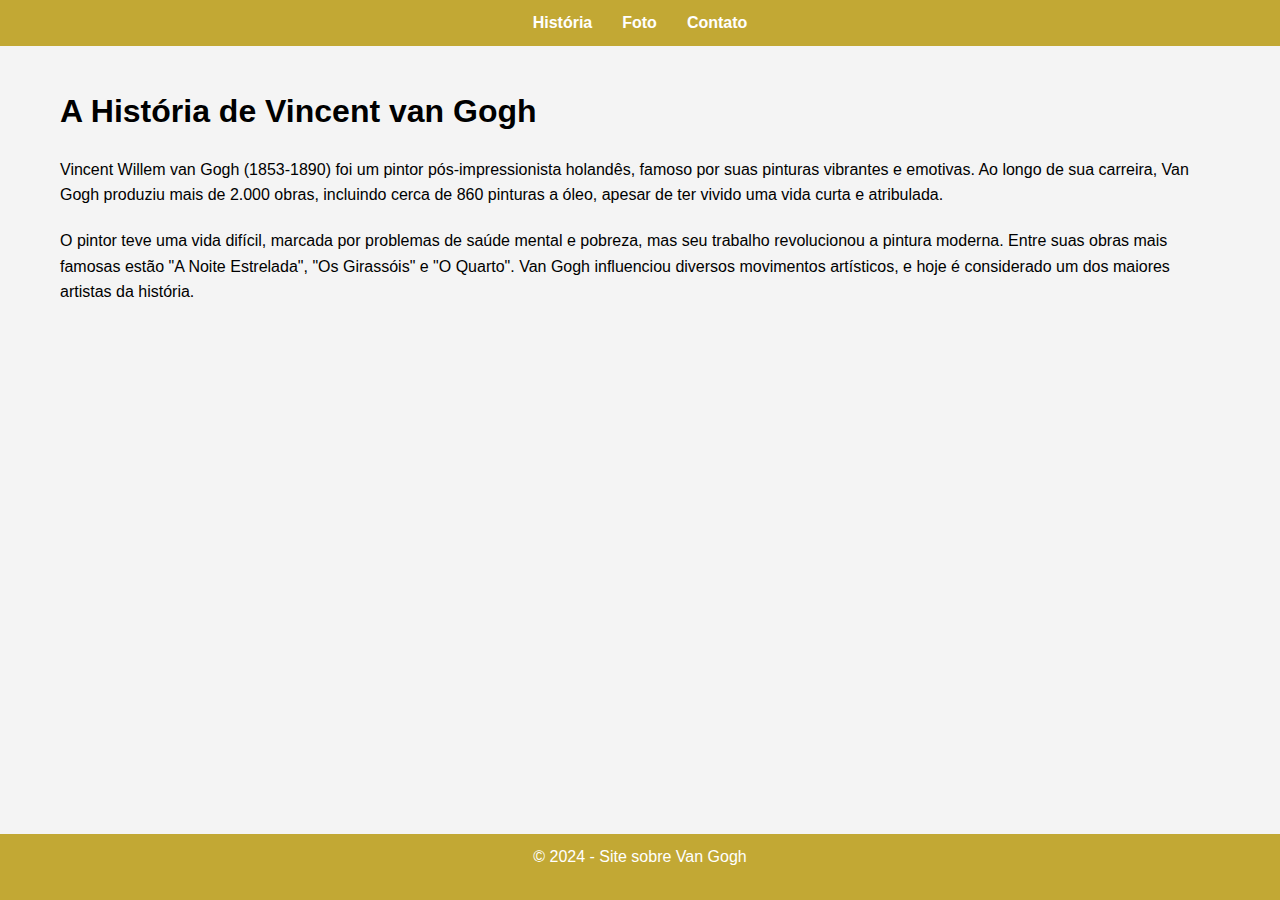
<file: index.html>
<!DOCTYPE html>
<html lang="pt-br">
<head>
    <meta charset="UTF-8">
    <meta name="viewport" content="width=device-width, initial-scale=1.0">
    <title>Van Gogh - História</title>
    <link rel="stylesheet" href="style.css">
</head>
<body>
    <header>
        <nav>
            <ul>
                <li><a href="index.html">História</a></li>
                <li><a href="foto.html">Foto</a></li>
                <li><a href="contato.html">Contato</a></li>
            </ul>
        </nav>
    </header>

    <main>
        <section>
            <h1>A História de Vincent van Gogh</h1>
            <p>Vincent Willem van Gogh (1853-1890) foi um pintor pós-impressionista holandês, famoso por suas pinturas vibrantes e emotivas. Ao longo de sua carreira, Van Gogh produziu mais de 2.000 obras, incluindo cerca de 860 pinturas a óleo, apesar de ter vivido uma vida curta e atribulada.</p>
            <p>O pintor teve uma vida difícil, marcada por problemas de saúde mental e pobreza, mas seu trabalho revolucionou a pintura moderna. Entre suas obras mais famosas estão "A Noite Estrelada", "Os Girassóis" e "O Quarto". Van Gogh influenciou diversos movimentos artísticos, e hoje é considerado um dos maiores artistas da história.</p>
        </section>
    </main>

    <footer>
         <p>&copy; 2024 - Site sobre Van Gogh</p>
    </footer>
</body>
</html>
</file>
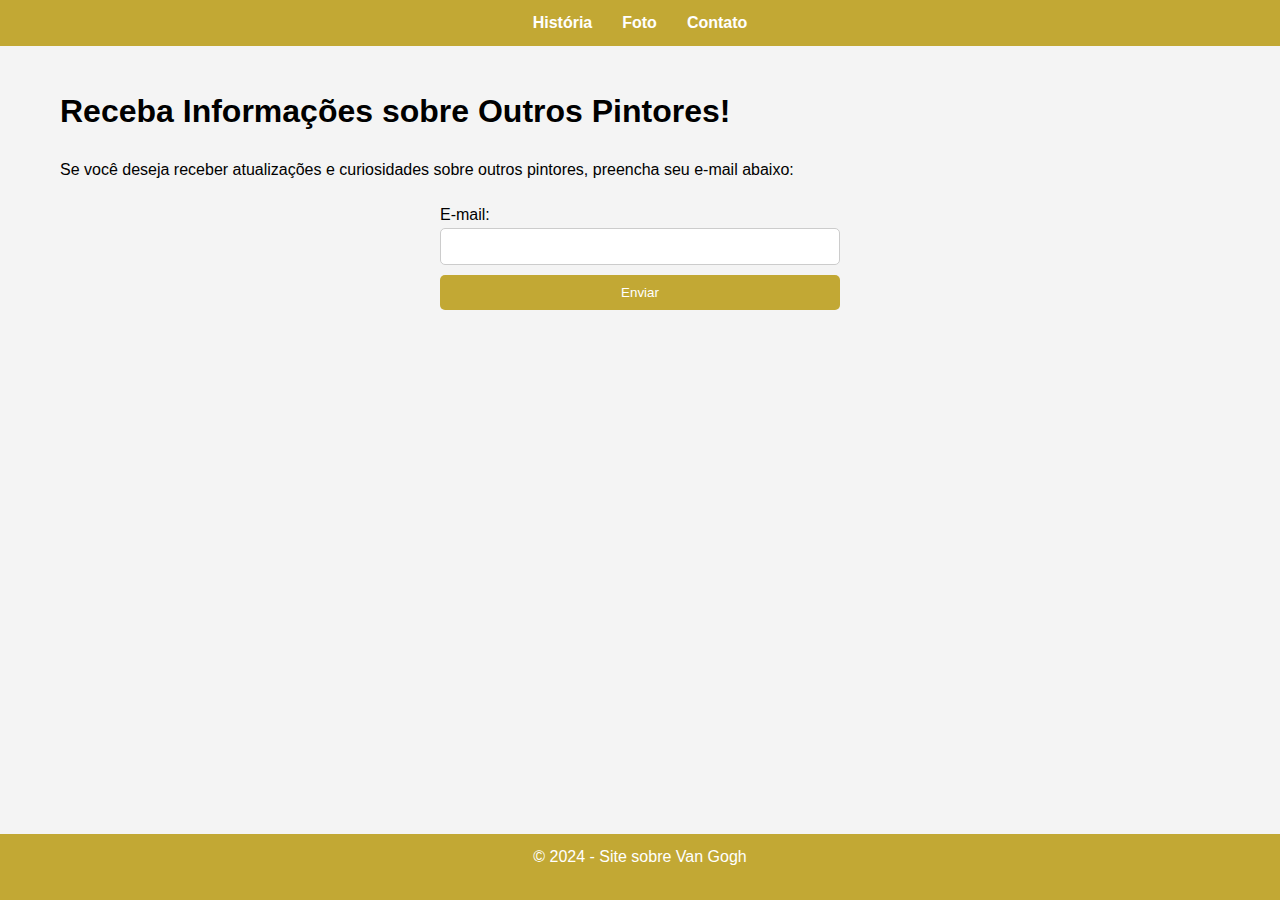
<file: contato.html>
<!DOCTYPE html>
<html lang="pt-br">
<head>
    <meta charset="UTF-8">
    <meta name="viewport" content="width=device-width, initial-scale=1.0">
    <title>Contato</title>
    <link rel="stylesheet" href="style.css">
</head>
<body>
    <header>
        <nav>
            <ul>
                <li><a href="index.html">História</a></li>
                <li><a href="foto.html">Foto</a></li>
                <li><a href="contato.html">Contato</a></li>
            </ul>
        </nav>
    </header>

    <main>
        <section>
            <h1>Receba Informações sobre Outros Pintores!</h1>
            <p>Se você deseja receber atualizações e curiosidades sobre outros pintores, preencha seu e-mail abaixo:</p>
            <form id="form-contato">
                <label for="email">E-mail:</label>
                <input type="email" id="email" name="email" required>
                <button type="submit">Enviar</button>
            </form>
            <p id="mensagem-sucesso" style="display:none; color: green;">Obrigado por se inscrever!</p>
        </section>
    </main>

    <footer>
        <p>&copy; 2024 - Site sobre Van Gogh</p>
    </footer>

    <script src="script.js"></script>
</body>
</html>
</file>
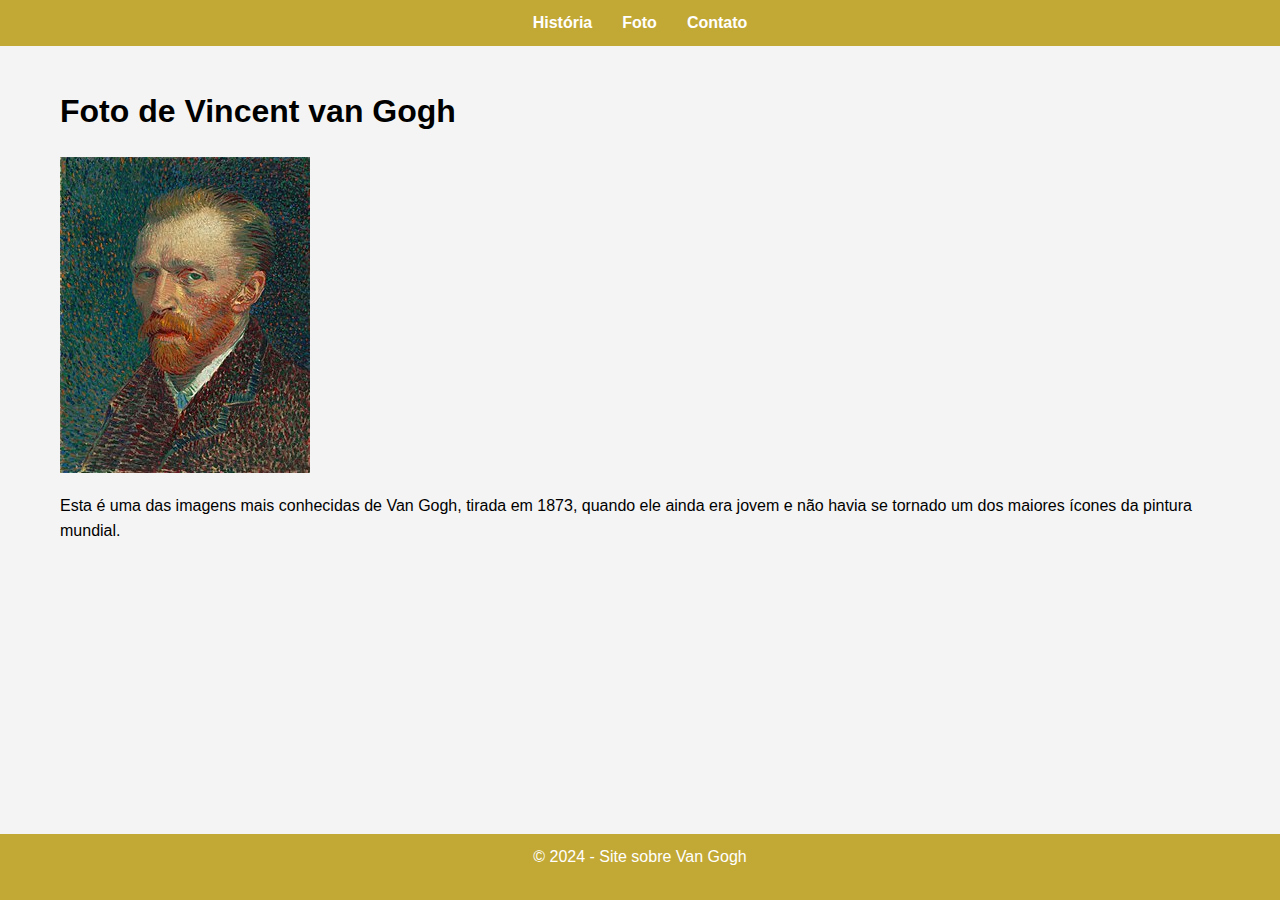
<file: foto.html>
<!DOCTYPE html>
<html lang="pt-br">
<head>
    <meta charset="UTF-8">
    <meta name="viewport" content="width=device-width, initial-scale=1.0">
    <title>Van Gogh - Foto</title>
    <link rel="stylesheet" href="style.css">
</head>
<body>
    <header>
        <nav>
            <ul>
                <li><a href="index.html">História</a></li>
                <li><a href="foto.html">Foto</a></li>
                <li><a href="contato.html">Contato</a></li>
            </ul>
        </nav>
    </header>

    <main>
        <section>
            <h1>Foto de Vincent van Gogh</h1>
            <img src="Vincent_van_Gogh_-_Self-Portrait_-_Google_Art_Project_(454045).jpg" alt="Vincent van Gogh" />
            <p>Esta é uma das imagens mais conhecidas de Van Gogh, tirada em 1873, quando ele ainda era jovem e não havia se tornado um dos maiores ícones da pintura mundial.</p>
        </section>
    </main>

    <footer>
        <p>&copy; 2024 - Site sobre Van Gogh</p>
    </footer>
</body>
</html>
</file>
<file: style.css>
/* Reset básico */
* {
    margin: 0;
    padding: 0;
    box-sizing: border-box;
}

/* Estilos gerais */
body {
    font-family: Arial, sans-serif;
    background-color: #f4f4f4;
    color: #000000;
    line-height: 1.6;
}

header {
    background-color: #c2a834;
    padding: 10px;
}

header nav ul {
    list-style: none;
    display: flex;
    justify-content: center;
}

header nav ul li {
    margin: 0 15px;
}

header nav ul li a {
    color: white;
    text-decoration: none;
    font-weight: bold;
}

header nav ul li a:hover {
    text-decoration: underline;
}

main {
    padding: 20px;
    max-width: 1200px;
    margin: 20px auto;
}

h1 {
    margin-bottom: 20px;
    color: #000000;
}

p {
    margin-bottom: 20px;
}

footer {
    background-color: #c2a834;
    color: white;
    text-align: center;
    padding: 10px;
    position: fixed;
    width: 100%;
    bottom: 0;
}

/* Estilos para o formulário */
form {
    display: flex;
    flex-direction: column;
    max-width: 400px;
    margin: 20px auto;
}

input[type="email"] {
    padding: 10px;
    margin-bottom: 10px;
    border: 1px solid #ccc;
    border-radius: 5px;
}

button {
    padding: 10px;
    background-color: #c2a834;
    color: white;
    border: none;
    border-radius: 5px;
    cursor: pointer;
}

button:hover {
    background-color: #555;
}

img {
    max-width: 100%;
    height: auto;
    display: block;
    margin: 20px 0;
}
</file>
